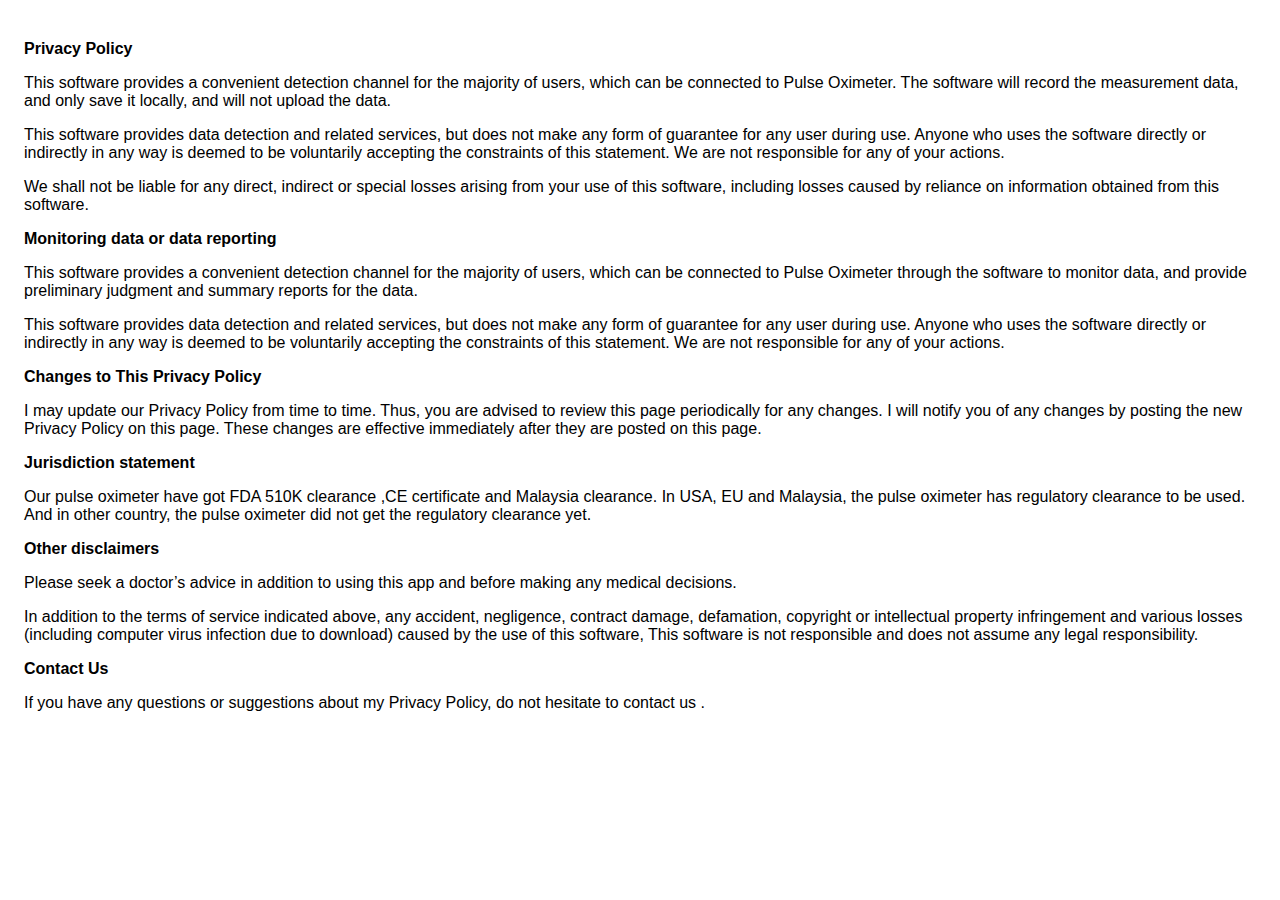
<file: privacy.html>
<!DOCTYPE html>
<html>

<head>
  <meta charset='utf-8'>
  <meta name='viewport' content='width=device-width'>
  <title>Privacy Policy</title>
  <meta name="viewport"
    content="width=device-width,initial-scale=1.0,minimum-scale=1.0, maximum-scale=1.0,user-scalable=no">
  <style>
    body {
      font-family: 'Helvetica Neue', Helvetica, Arial, sans-serif;
      padding: 1em;
    }
  </style>
</head>

<body>
  <p><strong>Privacy Policy</strong></p>
  <p> This software provides a convenient detection channel for the majority of users, which can be connected to Pulse Oximeter. The software will record the measurement data, and only save it locally, and will not upload the data.
  </p>
  <p>This software provides data detection and related services, but does not make any form of guarantee for any user during use. Anyone who uses the software directly or indirectly in any way is deemed to be voluntarily accepting the constraints of this statement. We are not responsible for any of your actions.
  </p>
  <p>We shall not be liable for any direct, indirect or special losses arising from your use of this software, including losses caused by reliance on information obtained from this software.
  </p>


  <p><strong>Monitoring data or data reporting</strong></p>
  <p> This software provides a convenient detection channel for the majority of users, which can be connected to  Pulse Oximeter through the software to monitor data, and provide preliminary judgment and summary reports for the data.</p>
  <p> This software provides data detection and related services, but does not make any form of guarantee for any user during use. Anyone who uses the software directly or indirectly in any way is deemed to be voluntarily accepting the constraints of this statement. We are not responsible for any of your actions.
  </p>

  <p><strong>Changes to This Privacy Policy</strong></p>
  <p> I may update our Privacy Policy from time to time. Thus, you are advised to review
    this page periodically for any changes. I will notify you of any changes by posting
    the new Privacy Policy on this page. These changes are effective immediately after they are posted on
    this page.
  </p>



<p><strong>Jurisdiction statement</strong></p>
  <p>Our pulse oximeter have got FDA 510K clearance ,CE certificate and Malaysia clearance.
In USA, EU and Malaysia, the pulse oximeter has regulatory clearance to be used. 
And in other country, the pulse oximeter did not get the regulatory clearance yet.</p>  

  <p><strong>Other disclaimers</strong></p>
  <p>Please seek a doctor’s advice in addition to using this app and before making any medical decisions.</p>
  <p>In addition to the terms of service indicated above, any accident, negligence, contract damage, defamation, copyright or intellectual property infringement and various losses (including computer virus infection due to download) caused by the use of this software, This software is not responsible and does not assume any legal responsibility.
  </p>

  <p><strong>Contact Us</strong></p>
  <p>If you have any questions or suggestions about my Privacy Policy, do not hesitate to <a
      url="mailto:arystone@163.com">contact
      us </a>.
  </p>
</body>

</html>
</file>
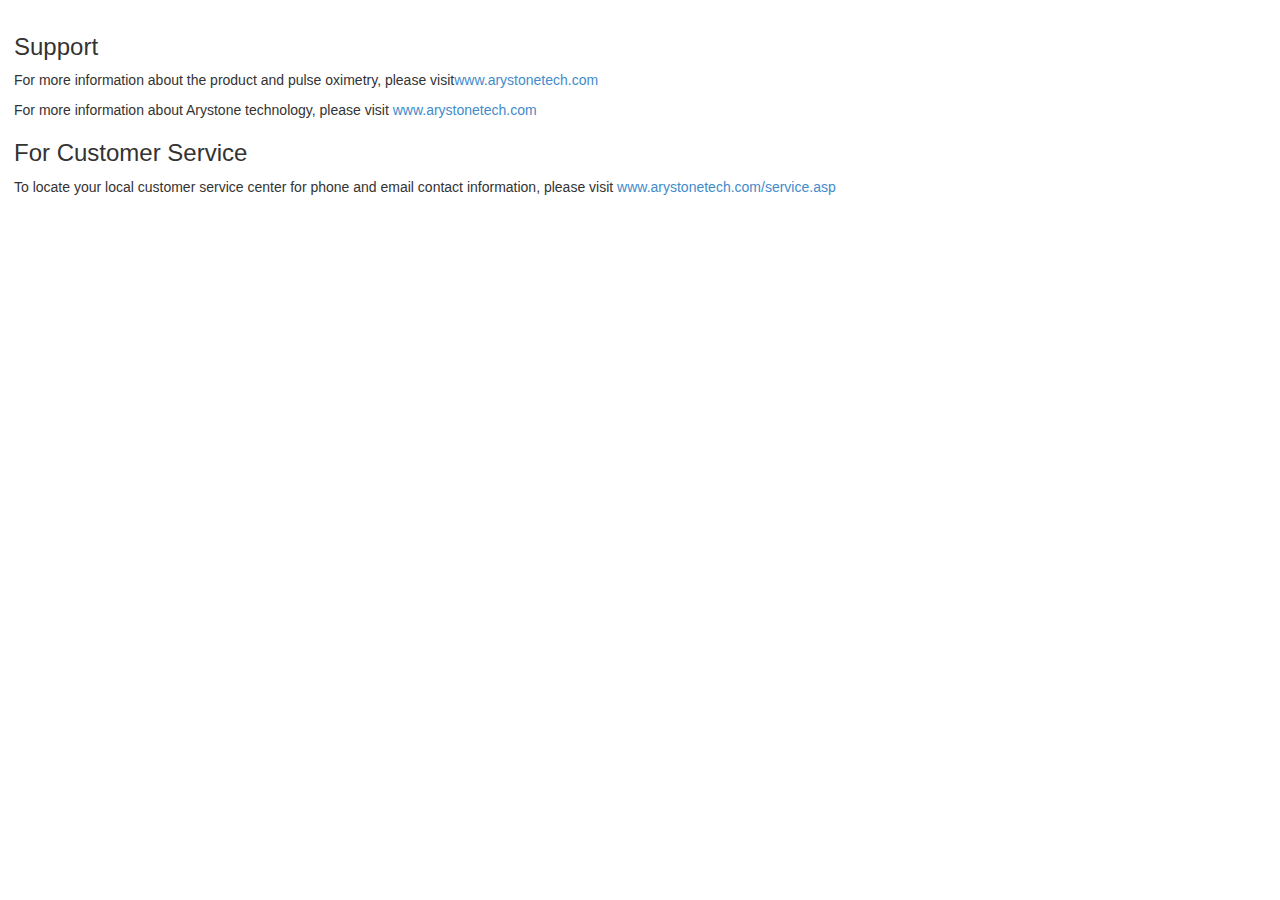
<file: support.html>
<!DOCTYPE html>
<html>
<head lang="en">
    <meta charset="UTF-8">
    <meta name="viewport"
          content="width=device-width,initial-scale=1.0,minimum-scale=1.0, maximum-scale=1.0,user-scalable=no">
    <title>Support</title>
    <link rel="stylesheet" type="text/css" href="./bootstrap.css">
    <style> body { font-family: 'Helvetica Neue', Helvetica, Arial, sans-serif; padding:1em; } </style>
</head>
</head>
<body>

<h3>Support</h3>
<p>For more information about the product and pulse oximetry, please visit<a href='http://www.arystonetech.com/'>www.arystonetech.com</a> <p> For more information about Arystone technology, please visit <a href='http://www.arystonetech.com/'>www.arystonetech.com</a> </p>
<h3>For Customer Service</h3>
<p>To locate your local customer service center for phone and email contact information, please visit <a href='http://www.arystonetech.com/service.asp'>www.arystonetech.com/service.asp</a> </p>

</body>

</html>
</file>
